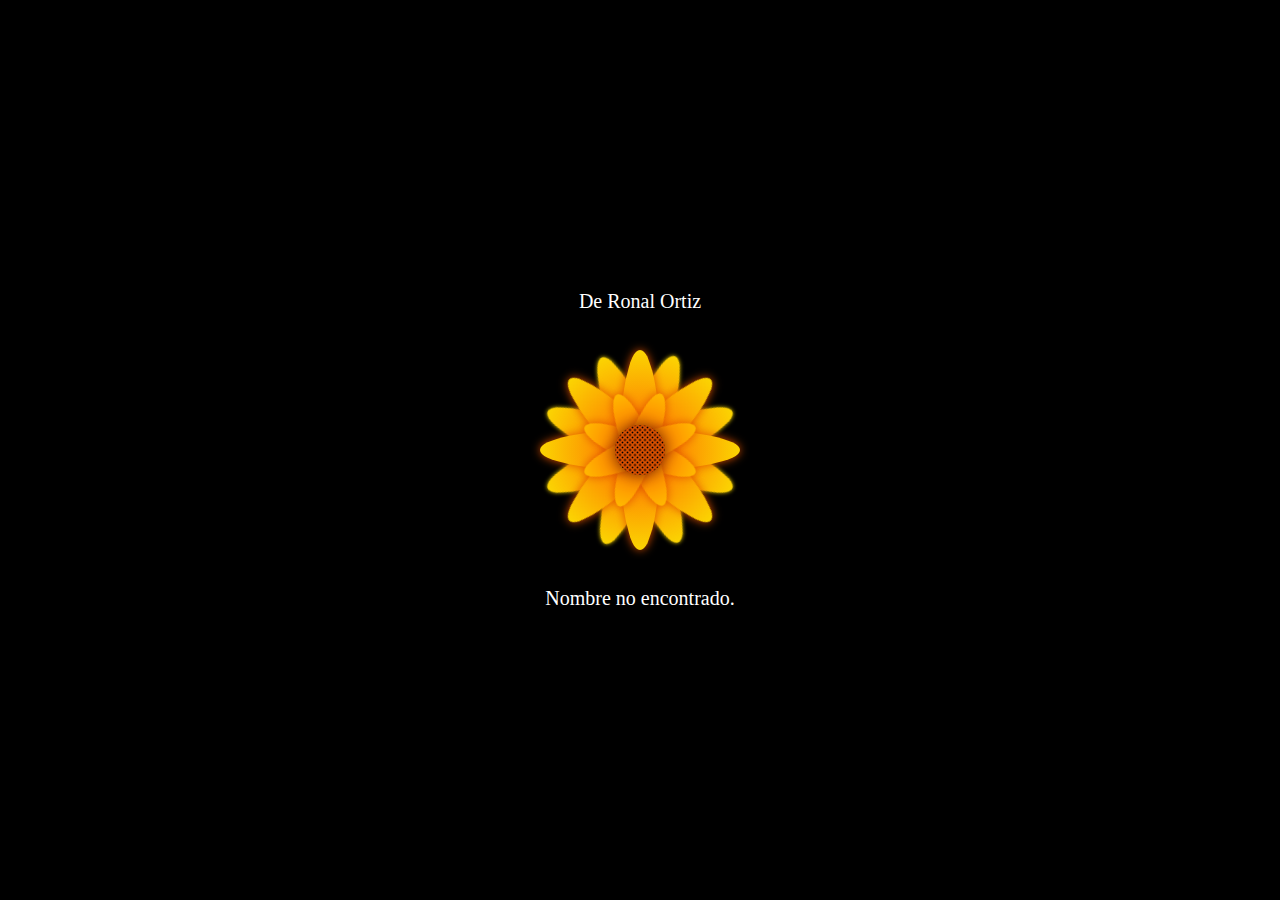
<file: floresAmarillas.html>
<!DOCTYPE html>
<html lang="es">
<head>
    <meta charset="UTF-8">
    <meta http-equiv="X-UA-Compatible" content="IE=edge">
    <meta name="viewport" content="width=device-width, initial-scale=1.0">
    <link rel="Stylesheet" href="css/styles.css">
    <title>Flower</title>
</head>
<body>

<div class="flower">
    <div id="divDedicador" class="text-above">...</div>
    <div class="mid">
    </div>
    <div class="Petal1 p1">
    </div>
    <div class="Petal1 p2">
    </div>
    <div class="Petal1 p3">
    </div>
    <div class="Petal1 p4">
    </div>
    <div class="Petal2 p1">
    </div>
    <div class="Petal2 p2">
    </div>
    <div class="Petal2 p3">
    </div>
    <div class="Petal2 p4">
    </div>
    <div class="Petal3 p1">
    </div>
    <div class="Petal3 p2">
    </div>
    <div class="Petal3 p3">
    </div>
    <div class="Petal3 p4">
    </div>
    <div id="divNombre" class="text-below">...</div>
  </div>
  <script src="https://code.jquery.com/jquery-3.7.0.js"></script>
  <script src="js/scriptFlores.js"></script>
</body>
</html>
</file>
<file: css/styles.css>
body {
    background-color: #000;
    margin: 0;
    padding: 0;
    height: 100vh; /* Asegura que el cuerpo ocupe toda la altura de la ventana */
    display: flex;
    align-items: center; /* Centra verticalmente los elementos en el cuerpo */
    justify-content: center; /* Centra horizontalmente los elementos en el cuerpo */
  }
  .flower {
    height: 200px;
    width: 200px;
    margin: 20px auto;
  
    display: flex;
    align-items: center;
    justify-content: center;
  
    position: relative;
    background-color: #000; /* Fondo negro para toda la página */
  
    /* Agrega una animación de pulsación */
    animation: pulsate 2s infinite;
  }
  
  .text-above,
  .text-below {
      position: absolute;
      text-align: center;
      color: #fff; /* Color del texto */
      font-size: 20px; /* Tamaño del texto */
  }
  
  .text-above {
      top: -60px; /* Ajusta la posición vertical del texto arriba de la flor */
  }
  
  .text-below {
      bottom: -60px; /* Ajusta la posición vertical del texto debajo de la flor */
  }
  @keyframes pulsate {
    0% {
        transform: scale(1.5);
    }
    50% {
        transform: scale(1.6);
    }
    100% {
        transform: scale(1.5);
    }
  }
    .mid {
      width: 50px;
      height: 50px;
      border-radius: 50%;
      
      background: radial-gradient(circle, #000, #ff5e00, #000);
    
      z-index: 4;
    
      background-size: 5px 5px;
    
      filter: drop-shadow(0 0 8px #682600);
    }
    
    .Petal1 {
      position: absolute;
      left: 40px;
      z-index: 3;
    
      width: 120px;
      height: 30px;
      border-radius: 50%;
    
      background: radial-gradient(circle, #ff5e00, #ffbb00);
    
      filter: drop-shadow(0 0 5px #e05200);
    }
    
    .Petal1.p1 {
      transform: rotate(22.5deg);
    }
    .Petal1.p2 {
      transform: rotate(67.5deg);
    }
    .Petal1.p3 {
      transform: rotate(110.5deg);
    }
    .Petal1.p4 {
      transform: rotate(157.5deg);
    }
    
    .Petal2 {
      position: absolute;
      left: 0;
      z-index: 2;
    
      width: 200px;
      height: 40px;
      border-radius: 50%;
    
      background: radial-gradient(circle, #ff5e00, #fbd702);
    
      filter: drop-shadow(0 0 5px #e05200);
    }
    
    .Petal2.p1 {
    }
    
    .Petal2.p2 {
      transform: rotate(90deg);
    }
    .Petal2.p3 {
      transform: rotate(45deg);
    }
    
    .Petal2.p4 {
      transform: rotate(135deg);
    }
    
    .Petal3 {
      position: absolute;
      left: 0px;
      z-index: 1;
    
      width: 200px;
      height: 40px;
      border-radius: 50%;
    
      background: radial-gradient(circle, #ff5e00, #fbd702);
    
      filter: drop-shadow(0 0 2px #fbd702);
    }
    
    .Petal3.p1 {
      transform: rotate(22.5deg);
    }
    .Petal3.p2 {
      transform: rotate(67.5deg);
    }
    .Petal3.p3 {
      transform: rotate(110.5deg);
    }
    .Petal3.p4 {
      transform: rotate(157.5deg);
    }
</file>
